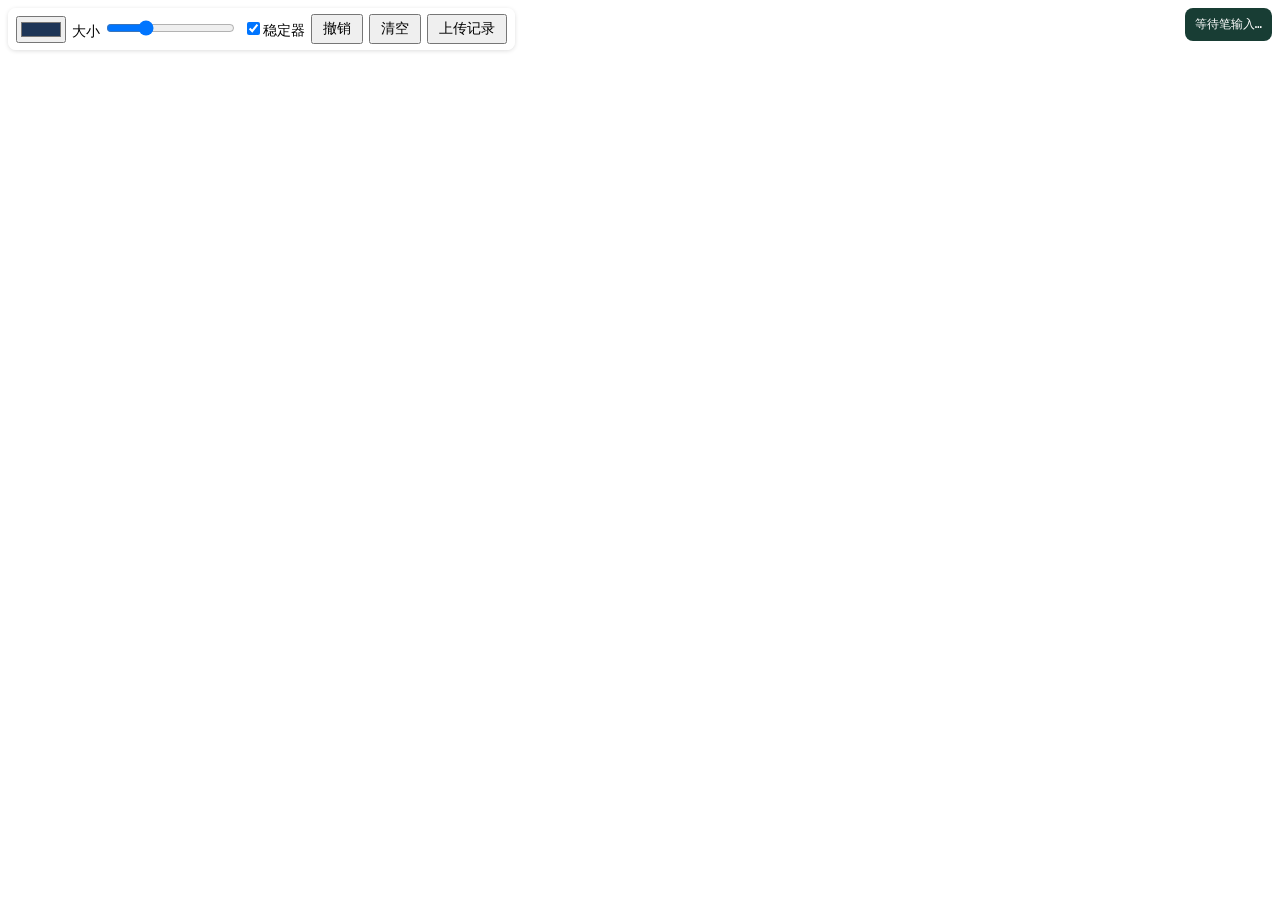
<file: examples/pressure_canvas/index.html>
<!doctype html>
<html lang="zh-CN"><head><meta charset="utf-8">
<meta name="viewport" content="width=device-width,initial-scale=1,maximum-scale=1,user-scalable=no">
<title>Pressure probe</title>
<style>
html,body{margin:0;height:100%;overflow:hidden;background:#f4f2ee;font:14px system-ui;-webkit-user-select:none;user-select:none}
canvas{position:fixed;inset:0;touch-action:none;background:#fff}
#bar{position:fixed;left:8px;top:8px;display:flex;gap:6px;align-items:center;background:#ffffffe0;padding:6px 8px;border-radius:8px;box-shadow:0 1px 4px #0002;z-index:2}
#bar button{font:inherit;padding:4px 10px}
#stats{position:fixed;right:8px;top:8px;background:#183d34;color:#fff;padding:8px 10px;border-radius:8px;font:12px ui-monospace,monospace;white-space:pre;z-index:2}
</style></head><body>
<canvas id="c"></canvas>
<div id="bar">
  <input id="color" type="color" value="#1d3557">
  <label>大小 <input id="size" type="range" min="1" max="40" value="12"></label>
  <label><input id="smooth" type="checkbox" checked>稳定器</label>
  <button id="undo">撤销</button><button id="clear">清空</button><button id="send">上传记录</button>
</div>
<div id="stats">等待笔输入…</div>
<script>
"use strict";
// Borrowed from Krita's brush pipeline, reduced to what a sketch needs:
//  - pressure curve (KisCubicCurve): a soft S-curve on raw pressure;
//  - spacing-based dabs (KisPaintOpUtils/KisDistanceInformation): stamp
//    dabs every `spacing * diameter` along the path, interpolating pressure;
//  - weighted smoothing (KisToolFreehandHelper "weighted" mode);
//  - every hardware sample via getCoalescedEvents, as Krita reads every tablet event.
const key = location.hash.slice(1);
const canvas = document.getElementById("c"), ctx = canvas.getContext("2d");
const dpr = window.devicePixelRatio || 1;
let strokes = [], current = null, raw = [];
function resize() {
  canvas.width = innerWidth * dpr; canvas.height = innerHeight * dpr;
  canvas.style.width = innerWidth + "px"; canvas.style.height = innerHeight + "px";
  ctx.setTransform(dpr, 0, 0, dpr, 0, 0); redraw();
}
const curve = p => p * p * (3 - 2 * p);           // smoothstep pressure curve
const SPACING = 0.15;
function dab(x, y, p, color, size) {
  const r = Math.max(0.4, size * curve(p) / 2);
  ctx.fillStyle = color; ctx.beginPath(); ctx.arc(x, y, r, 0, Math.PI * 2); ctx.fill();
}
function drawSegment(s, a, b) {
  const dist = Math.hypot(b.x - a.x, b.y - a.y);
  const step = Math.max(0.5, s.size * SPACING * Math.max(curve(Math.max(a.p, b.p)), .1));
  s.carry = s.carry || 0;
  let t = s.carry;
  while (t <= dist) {
    const k = dist ? t / dist : 0;
    dab(a.x + (b.x - a.x) * k, a.y + (b.y - a.y) * k, a.p + (b.p - a.p) * k, s.color, s.size);
    t += step;
  }
  s.carry = t - dist;
}
function redraw() {
  ctx.clearRect(0, 0, innerWidth, innerHeight);
  for (const s of strokes) { s.carry = 0; for (let i = 1; i < s.pts.length; i++) drawSegment(s, s.pts[i - 1], s.pts[i]); }
}
function point(e, prev) {
  let p = e.pointerType === "mouse" ? 0.5 : e.pressure;
  const pt = {x: e.offsetX, y: e.offsetY, p, tx: e.tiltX, ty: e.tiltY, t: e.timeStamp};
  if (smooth.checked && prev) {             // weighted smoothing toward the new sample
    const w = 0.45; pt.x = prev.x + (pt.x - prev.x) * w; pt.y = prev.y + (pt.y - prev.y) * w;
  }
  return pt;
}
canvas.addEventListener("pointerdown", e => {
  canvas.setPointerCapture(e.pointerId);
  current = {color: color.value, size: +size.value, type: e.pointerType, pts: [point(e)]};
  strokes.push(current); record(e, "down");
});
canvas.addEventListener("pointermove", e => {
  if (!current) { record(e, "hover"); return; }
  const coalesced = e.getCoalescedEvents ? e.getCoalescedEvents() : [];
  const events = coalesced.length ? coalesced : [e];
  for (const ev of events) {
    const prev = current.pts[current.pts.length - 1], pt = point(ev, prev);
    current.pts.push(pt); drawSegment(current, prev, pt); record(ev, "move");
  }
  latency.push(performance.now() - e.timeStamp);
});
const end = e => { if (current) { record(e, "up"); current = null; } };
canvas.addEventListener("pointerup", end); canvas.addEventListener("pointercancel", end);
undo.onclick = () => { strokes.pop(); redraw(); };
clear.onclick = () => { strokes = []; raw = []; latency = []; redraw(); show(); };

// ---- measurement ----
let latency = [];
function record(e, phase) {
  raw.push({phase, type: e.pointerType, p: +e.pressure.toFixed(4), tx: e.tiltX, ty: e.tiltY,
            tw: e.twist, az: e.azimuthAngle, al: e.altitudeAngle, w: e.width, h: e.height, t: +e.timeStamp.toFixed(2)});
  if (raw.length % 20 === 0) show();
}
function stats() {
  const pen = raw.filter(r => r.phase === "move" && r.type === "pen");
  const ps = pen.map(r => r.p), ts = pen.map(r => r.t);
  let hz = 0;
  if (ts.length > 10) { const gaps = ts.slice(1).map((t, i) => t - ts[i]).filter(g => g > 0 && g < 50).sort((a, b) => a - b);
    hz = gaps.length ? Math.round(1000 / gaps[gaps.length >> 1]) : 0; }
  const lat = latency.slice().sort((a, b) => a - b);
  return {ua: navigator.userAgent, types: [...new Set(raw.map(r => r.type))], samples: raw.length,
    pen_samples: pen.length, pressure_min: Math.min(...ps), pressure_max: Math.max(...ps),
    distinct_pressures: new Set(ps).size, tilt_seen: pen.some(r => r.tx || r.ty || r.al < Math.PI / 2),
    coalesced: !!PointerEvent.prototype.getCoalescedEvents, median_hz: hz,
    event_latency_ms_p50: lat.length ? +lat[lat.length >> 1].toFixed(1) : null};
}
function show() {
  const s = stats();
  document.getElementById("stats").textContent =
    `类型 ${s.types.join(",") || "-"}\n笔采样 ${s.pen_samples}\n压感 ${isFinite(s.pressure_min) ? s.pressure_min + "–" + s.pressure_max : "-"}\n不同压感值 ${s.distinct_pressures}\n倾斜 ${s.tilt_seen ? "有" : "无"}\n采样率 ~${s.median_hz} Hz\n事件延迟 p50 ${s.event_latency_ms_p50 ?? "-"} ms`;
}
send.onclick = async () => {
  const r = await fetch("/report", {method: "POST", headers: {"Authorization": "Bearer " + key, "Content-Type": "application/json"},
    body: JSON.stringify({stats: stats(), strokes: strokes.map(s => ({color: s.color, size: s.size, type: s.type, pts: s.pts})), raw})});
  send.textContent = r.ok ? "已上传" : "上传失败";
};
addEventListener("resize", resize); resize();
</script></body></html>
</file>
